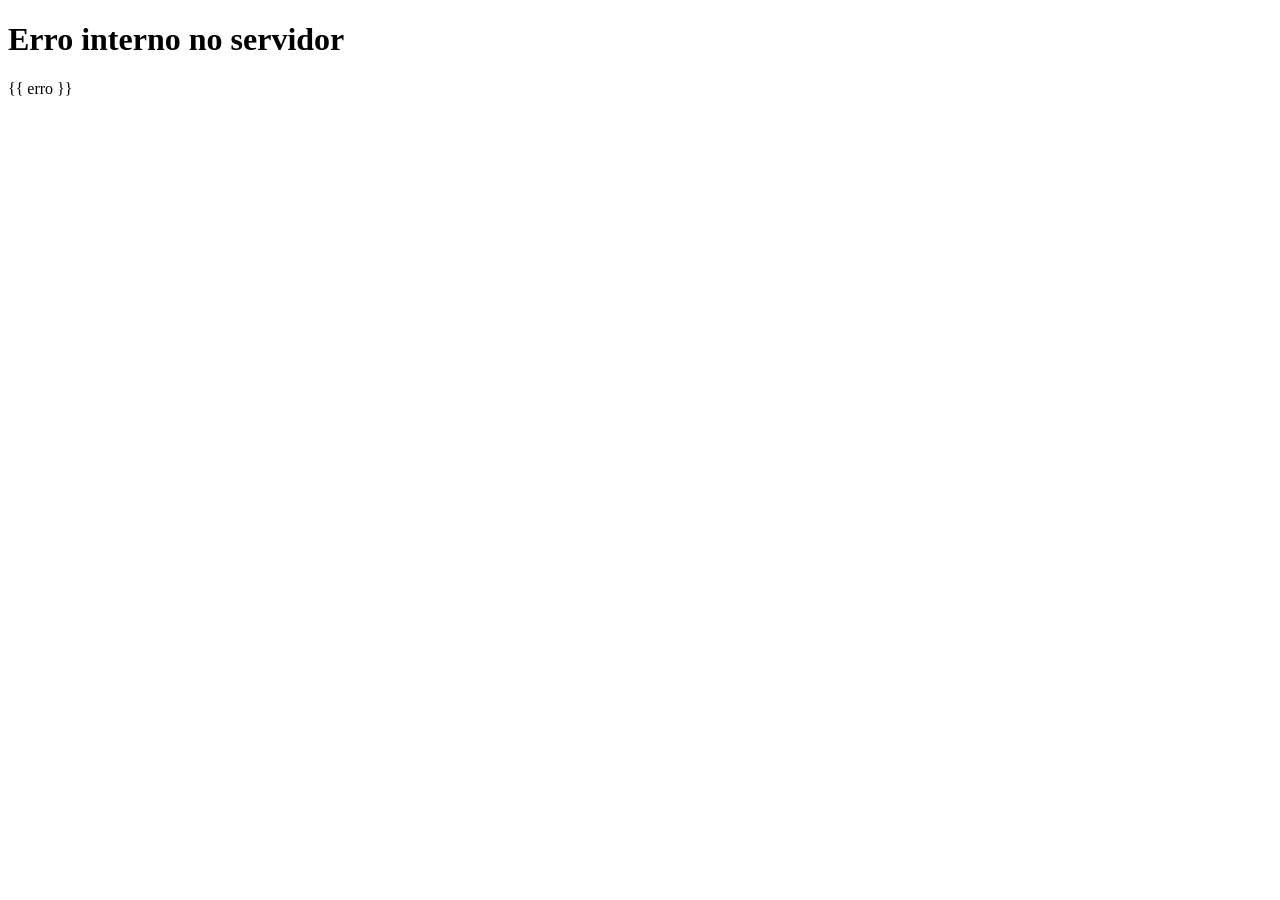
<file: templates/erro.html>
<!DOCTYPE html>
<html lang="en">

<head>
    <meta charset="UTF-8">
    <title>Erro</title>
</head>

<body>
    <h1>
        Erro interno no servidor
    </h1>
    <p>
        {{ erro }}
    </p>

</body>

</html>
</file>
